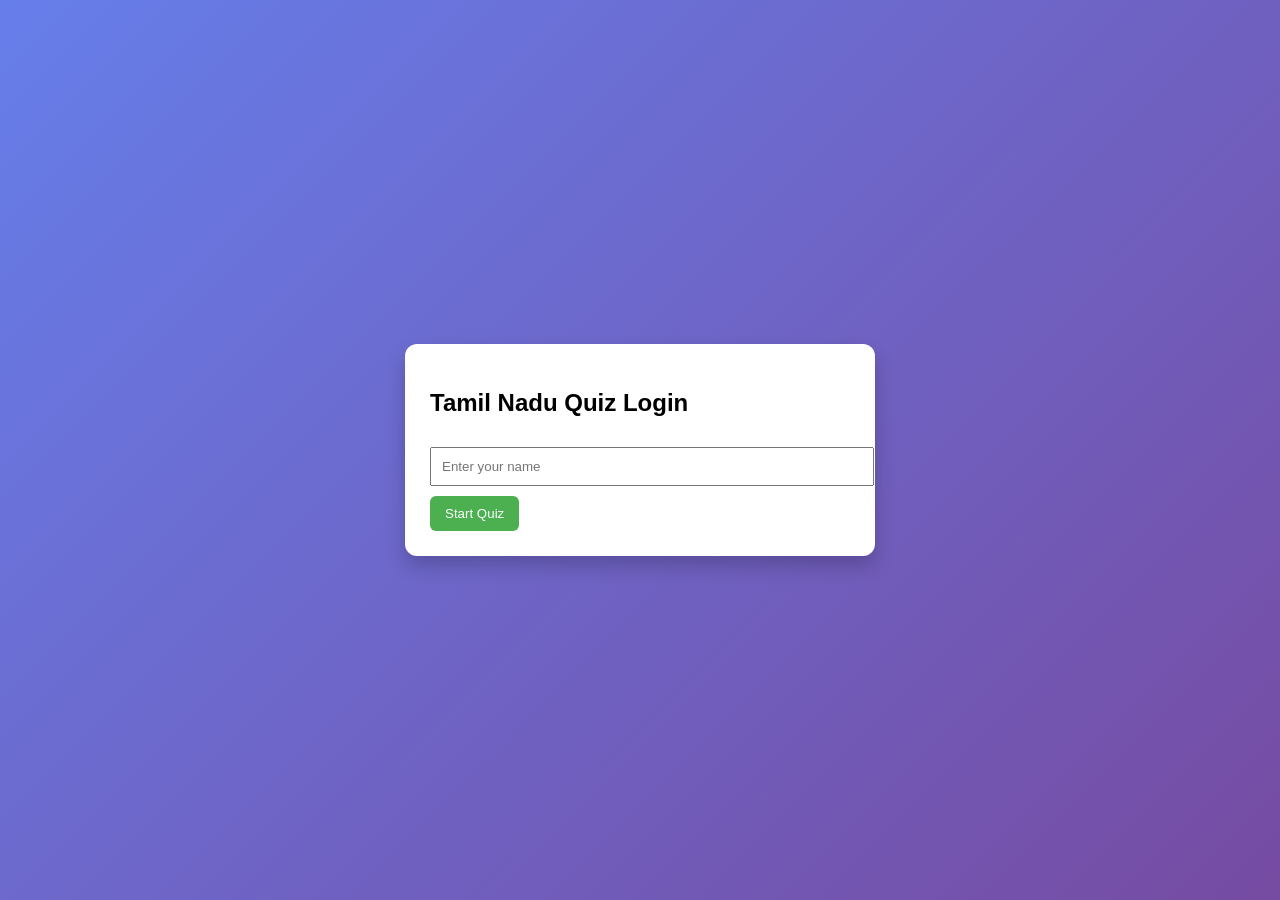
<file: index.html>
<!DOCTYPE html>
<html>
<head>
<title>Quiz Login</title>
<link rel="stylesheet" href="style.css">
</head>

<body>

<div class="login-box">

<h2>Tamil Nadu Quiz Login</h2>

<input type="text" id="username" placeholder="Enter your name">

<button onclick="startQuiz()">Start Quiz</button>

</div>

<script src="login.js"></script>

</body>
</html>
</file>
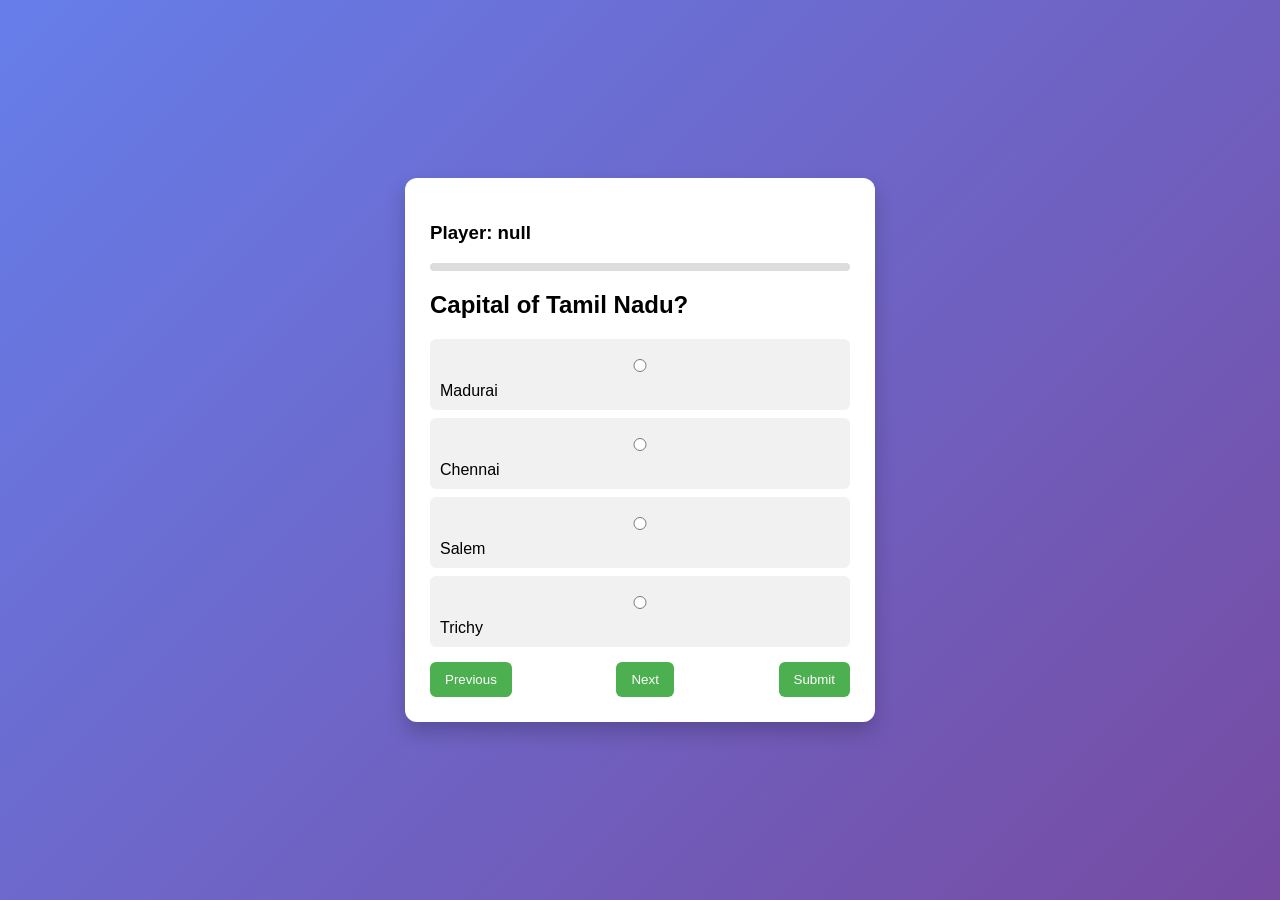
<file: quiz.html>
<!DOCTYPE html>
<html>
<head>
<title>Tamil Nadu Quiz</title>
<link rel="stylesheet" href="style.css">
</head>

<body>

<div class="quiz-container">

<h3 id="player"></h3>

<div class="progress">
<div id="progressBar"></div>
</div>

<h2 id="question"></h2>

<div id="answers"></div>

<div class="buttons">

<button id="prevBtn">Previous</button>
<button id="nextBtn">Next</button>
<button id="submitBtn">Submit</button>

</div>

</div>

<script src="questions.js"></script>
<script src="script.js"></script>

</body>
</html>
</file>
<file: style.css>
body{
font-family:Arial;
background:linear-gradient(135deg,#667eea,#764ba2);
display:flex;
justify-content:center;
align-items:center;
height:100vh;
margin:0;
}

.quiz-container, .login-box{
background:white;
padding:25px;
width:420px;
border-radius:12px;
box-shadow:0 10px 20px rgba(0,0,0,0.2);
}

input{
width:100%;
padding:10px;
margin:10px 0;
}

.option{
display:block;
background:#f1f1f1;
padding:10px;
margin:8px 0;
border-radius:6px;
cursor:pointer;
}

.buttons{
display:flex;
justify-content:space-between;
margin-top:15px;
}

button{
padding:10px 15px;
background:#4CAF50;
color:white;
border:none;
border-radius:6px;
cursor:pointer;
}

.progress{
height:8px;
background:#ddd;
margin-bottom:10px;
border-radius:6px;
}

#progressBar{
height:8px;
background:#4CAF50;
width:0%;
}
</file>
